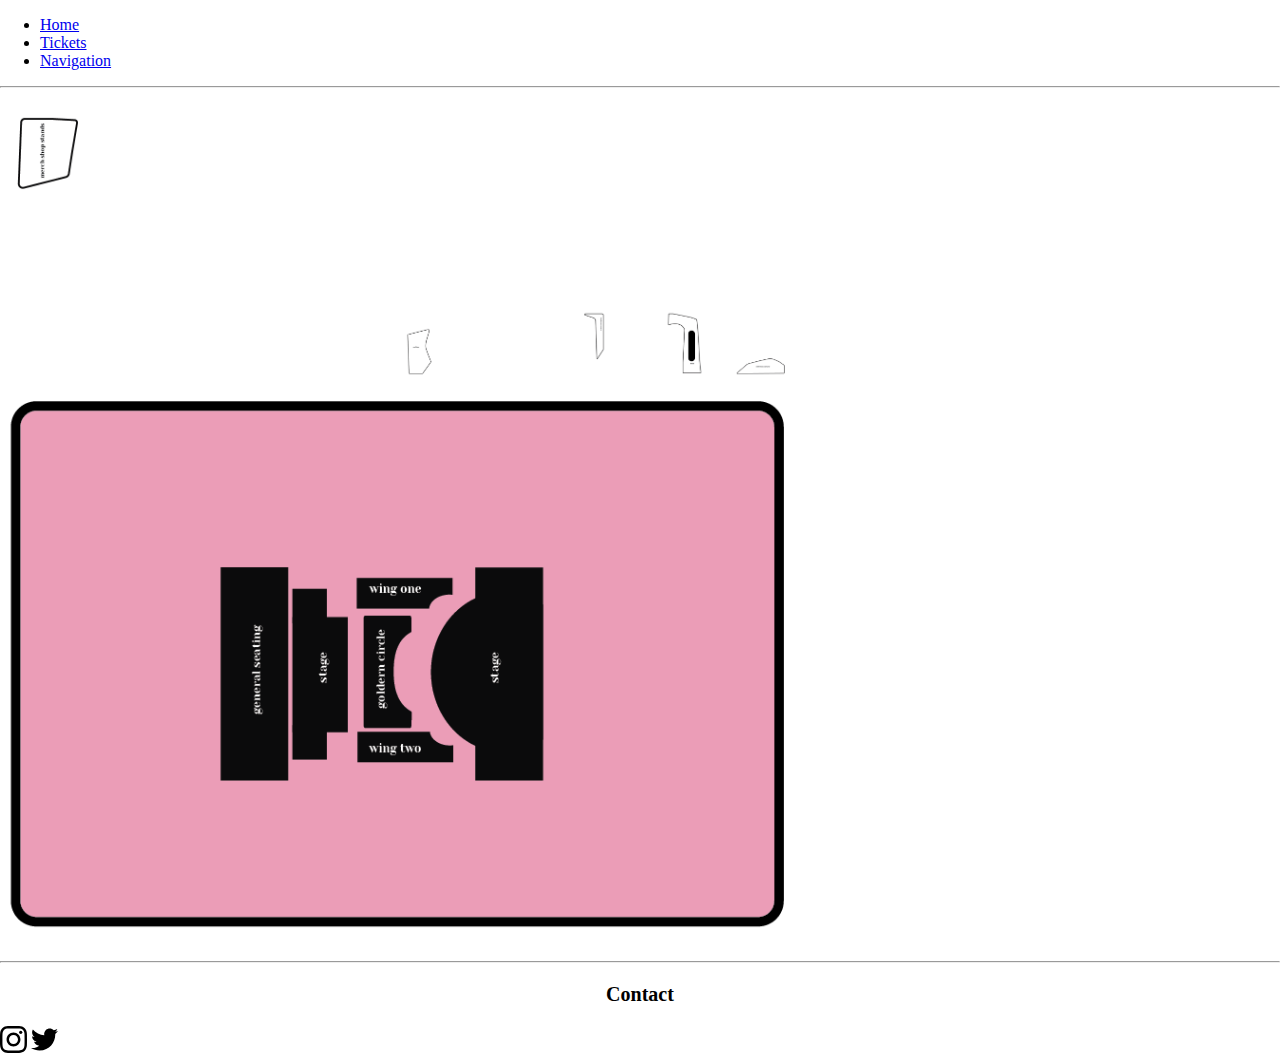
<file: Constitutional Hill.html>
﻿<!DOCTYPE html>

<html lang="en" xmlns="http://www.w3.org/1999/xhtml">
<head>
    <meta charset="utf-8" />
    <title></title>
    <link rel="stylesheet" href="StyleSheet1.css">
</head>
<style>
    h1 {
        font-family: 'Yeseva One';
        text-align: center;
        font-size: 90px;
    }

    h3 {
        font-size: 20px;
        text-align: center;
    }
    img{
       
    }
   
</style>
<body>
    <link href="https://fonts.googleapis.com/css2?family=Jost:wght@400;500&display=swap" rel="stylesheet">
    <link href="https://fonts.googleapis.com/css2?family=Yeseva+One&display=swap" rel="stylesheet">
    <link href="https://fonts.googleapis.com/css2?family=Noto+Sans+JP:wght@100&display=swap" rel="stylesheet">
    <nav class="navBar">
        <ul>
            <li><a href="index.html">Home</a> </li>
            <li> <a href="tickets.html">Tickets</a>
            <li><a href="Navigation.html">Navigation</a></li>
        </ul>
        <hr />
        <img src="Kirstenbosch map(merch)-01.png" alt="merch" width="400px" class="merch" />
        <img src="Kirstenbosch map(parking)-01.png" alt="merch" width="100px" class="parking" />
        <img src="Kirstenbosch map(conference centre)-01.png" alt="merch" width="100px" class="ccentre" />
        <img src="Kirstenbosch map(pond)-01.png" alt="merch" width="100px" class="pond" />
        <img src="Kirstenbosch map (collections nursery)-01.png" alt="merch" width="100px" class="nursery" />
        <img src="Kirstenbosch mapstage-01.png" alt="Map" width="800px" class="interact" />





        <hr />
        <h3>Contact</h3>
        <div class="contact">
            <a href="https://www.instagram.com/whoisumi/?hl=en"><img src="instagram.svg" width="27px" /></a>
            <a href="https://twitter.com/whoisumi?ref_src=twsrc%5Egoogle%7Ctwcamp%5Eserp%7Ctwgr%5Eauthor"><img src="twitter.svg" width="27px"</a>
        </div>

</body>
</html>
</file>
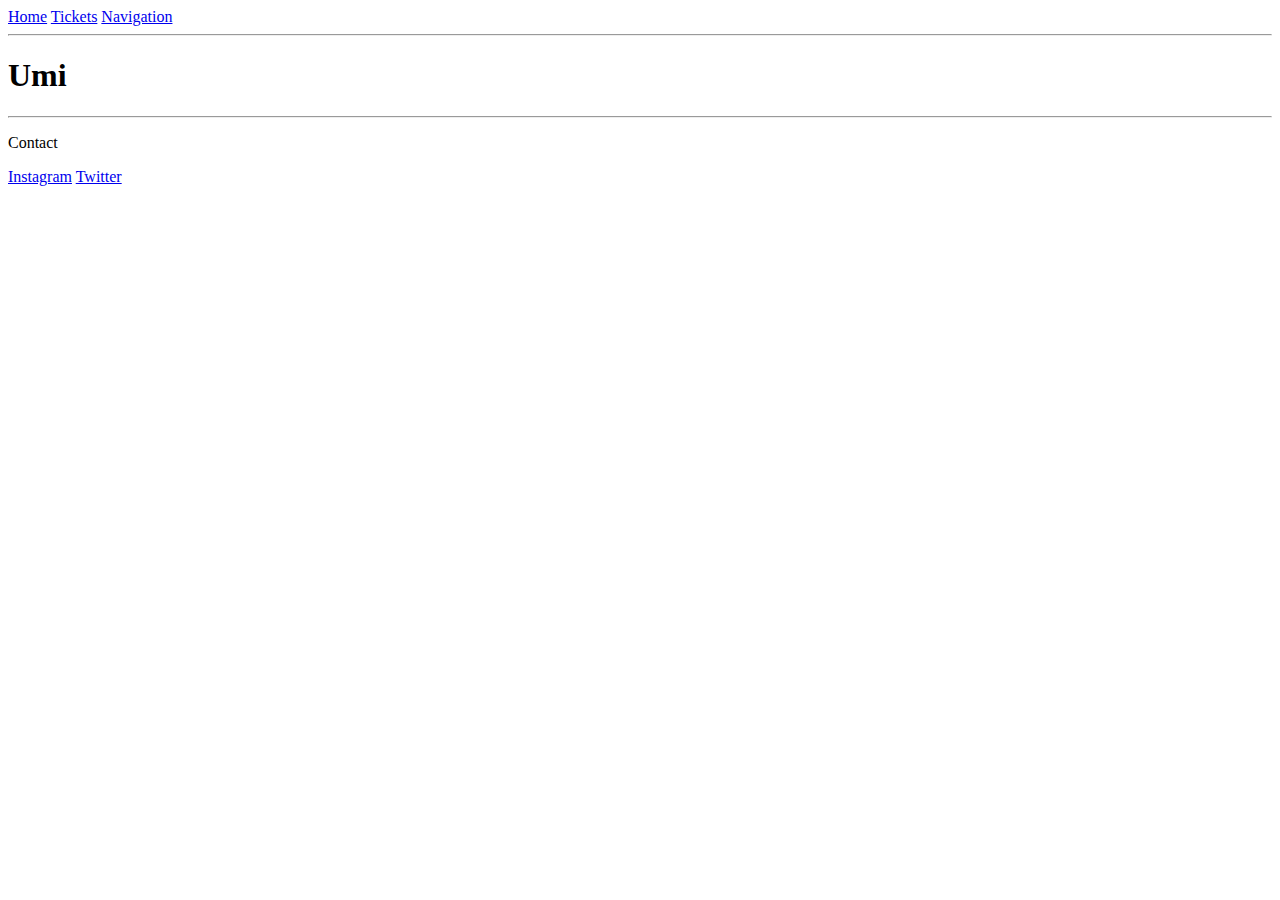
<file: Navigation.html>
﻿<!DOCTYPE html>

<html lang="en" xmlns="http://www.w3.org/1999/xhtml">
<head>
    <meta charset="utf-8" />
    <title>Navigation</title>
</head>
<body>
    <a href="index.html">Home</a>
    <a href="tickets.html">Tickets</a>
    <a href="Navigation.html">Navigation</a>
    <hr />
    <h1>Umi</h1>

    <hr />
    <p>Contact</p>
    <a href="https://www.instagram.com/whoisumi/?hl=en">Instagram</a>
    <a href="https://twitter.com/whoisumi?ref_src=twsrc%5Egoogle%7Ctwcamp%5Eserp%7Ctwgr%5Eauthor">Twitter</a>


</body>
</html>
</file>
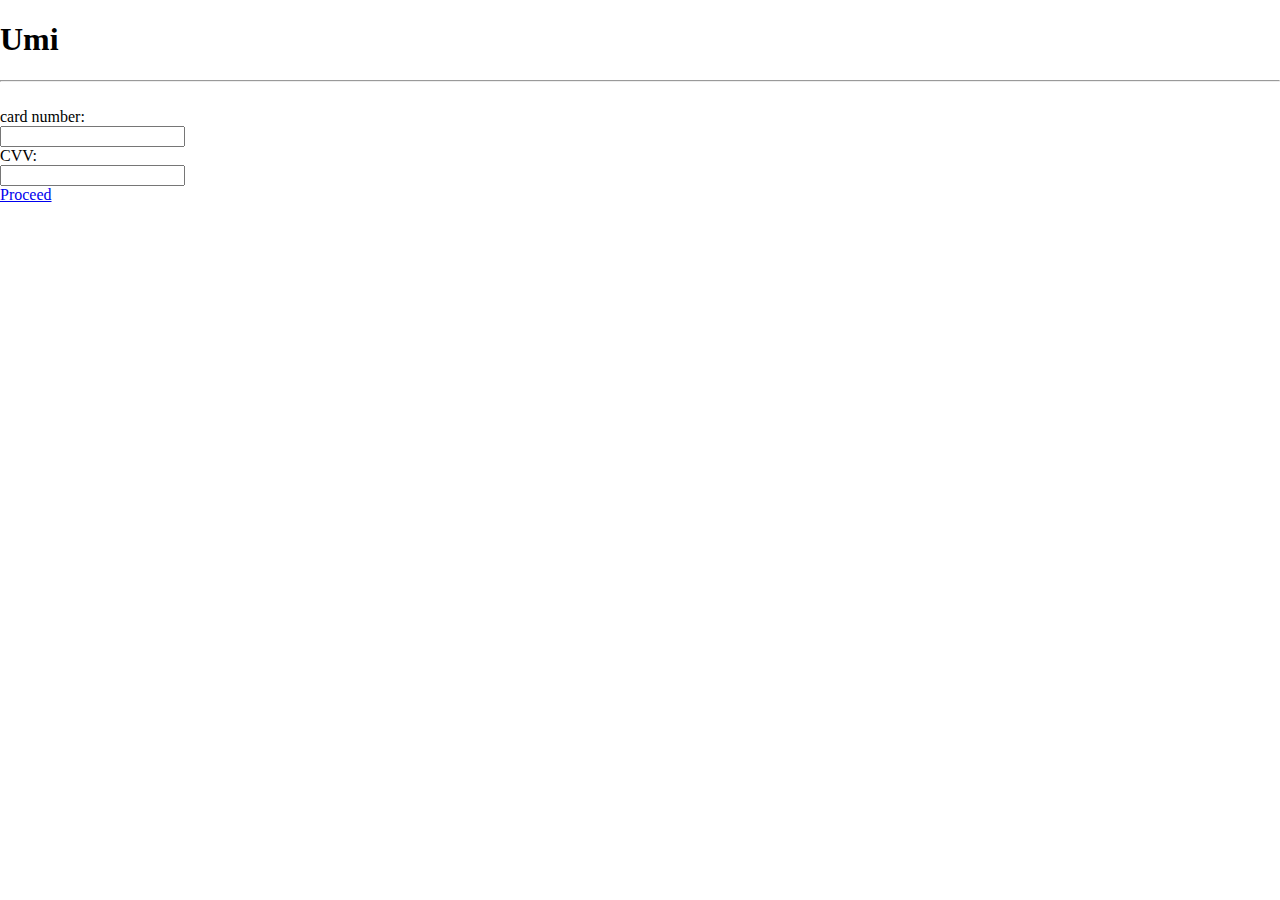
<file: Payment.html>
﻿<!DOCTYPE html>

<html lang="en" xmlns="http://www.w3.org/1999/xhtml">
<head>
    <meta charset="utf-8" />
    <title>Payment</title>
    <link rel="stylesheet" href="StyleSheet1.css">
</head>
<body>
    <h1>Umi</h1>
    <hr />
    
    <br />
    <label for="cnumber"> card number:</label><br>
    <input type="text" id="cnumber" name="cnumber">
    <br />

    <label for="cvvnum"> CVV:</label><br>
    <input type="text" id="cvvnum" name="cvvnum">
    <br />
    <a href="TicketPrinted.html" button type="button">Proceed</a>





</body>
</html>
</file>
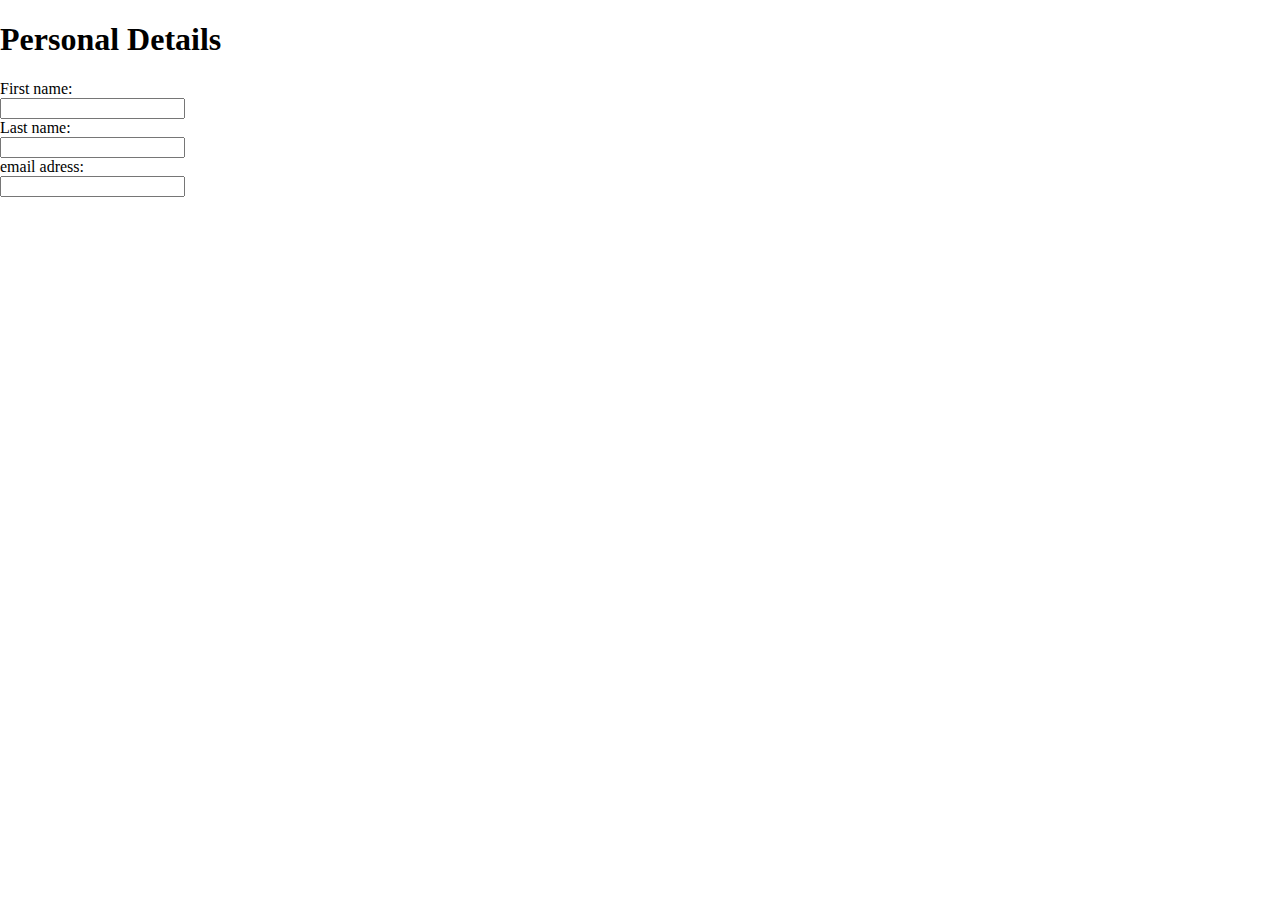
<file: Personal Details.html>
﻿<!DOCTYPE html>

<html lang="en" xmlns="http://www.w3.org/1999/xhtml">
<head>
    <meta charset="utf-8" />
    <title></title>
    <link rel="stylesheet" href="StyleSheet1.css">
</head>

<body>

    <h1>Personal Details</h1>
    <label for="fname">First name:</label><br>
    <input type="text" id="fname" name="fname"><br>
    <label for="lname">Last name:</label><br>
    <input type="text" id="lname" name="lname">
    <br />
    <label for="eadress"> email adress:</label><br>
    <input type="text" id="eadress" name="eadress">

</body>
</html>
</file>
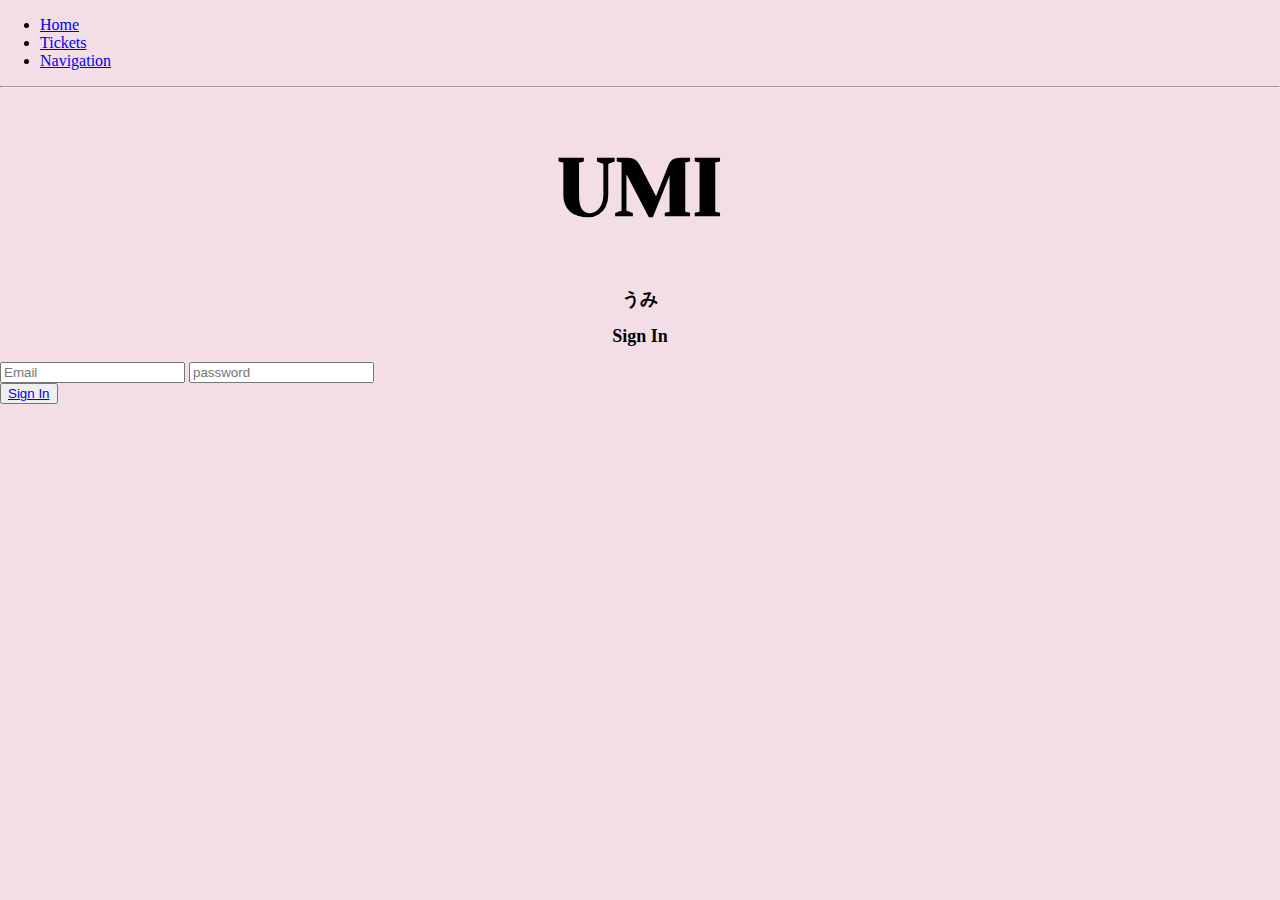
<file: signin.html>
﻿<!DOCTYPE html>

<html lang="en" xmlns="http://www.w3.org/1999/xhtml">
<head>
    <meta charset="utf-8" />
    <title></title>
    <link rel="stylesheet" href="StyleSheet1.css">
</head>
<style>
    h1 {
        text-align: center;
        font-size: 80px;
    }

    h2 {
        text-align: center;
        font-family: Jost;
        font-size: 18px;
    }
</style>

<body style="background-color: #F3DDE7;>
    <link href="https://fonts.googleapis.com/css2?family=Jost:wght@400;500&display=swap" rel="stylesheet">
    <link href="https://fonts.googleapis.com/css2?family=Yeseva+One&display=swap" rel="stylesheet">
    <link href="https://fonts.googleapis.com/css2?family=Noto+Sans+JP:wght@100&display=swap" rel="stylesheet">
    <nav class="navBar">
        <ul>
            <li><a href="index.html">Home</a> </li>
            <li> <a href="tickets.html">Tickets</a>
            <li><a href="Navigation.html">Navigation</a></li>
        </ul>

    </nav>
    <hr />
    <h1 style="font-family:'Yeseva One'">UMI</h1>
    <h2>うみ</h2>


    <div class="personaldetails">
        <pre><h2>Sign In</h2></pre>
        <div class="info">
            <input type="text" placeholder="Email" />
            <input type="password" placeholder="password" />
        </div>
        <div class="signIn">
            <button type="button" class="button">
                <span class="button__text">
                    <a href="Payment.html">Sign In</a>
                </span>
            </button>
        
    </div>
</body>
</html>
</file>
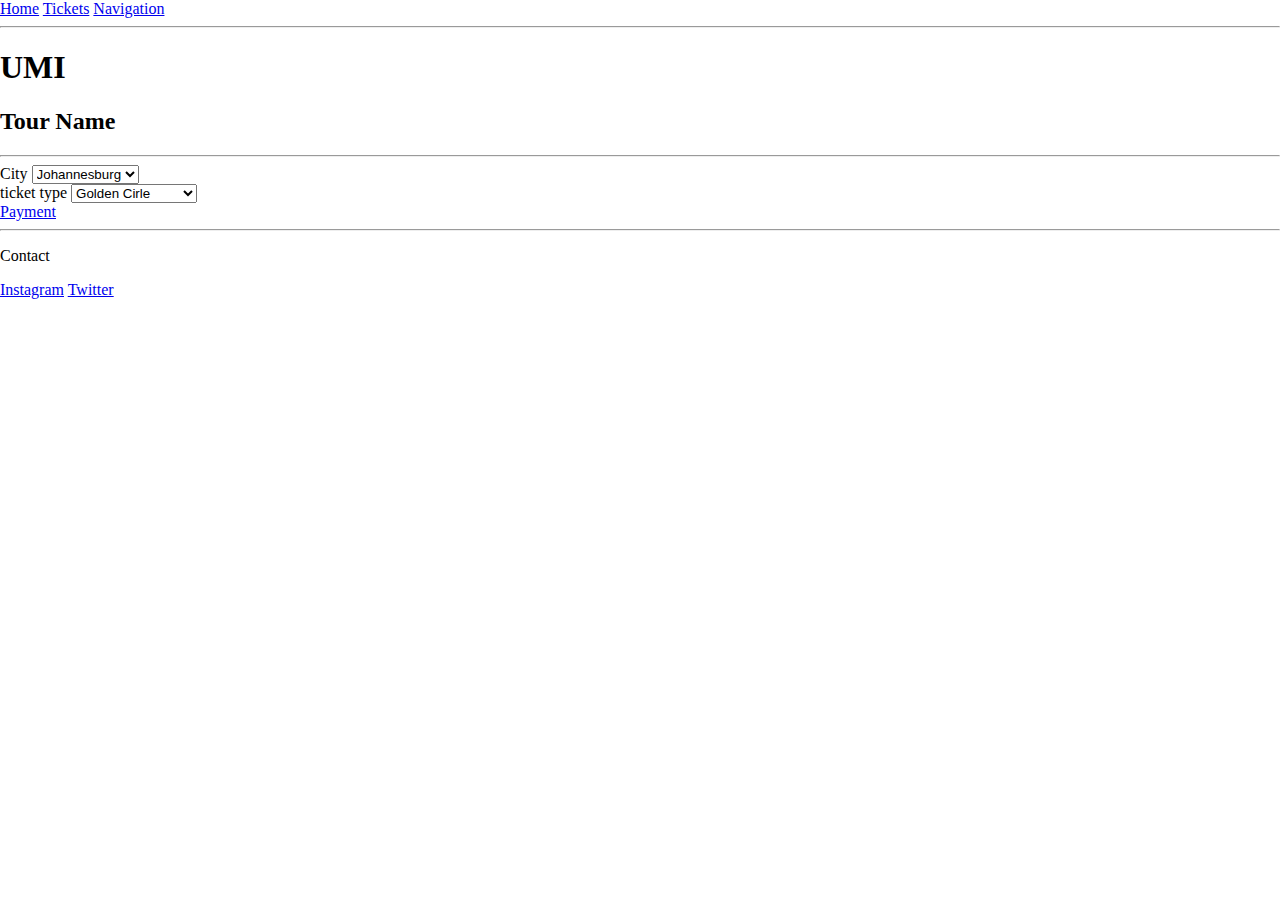
<file: tickets.html>
﻿<!DOCTYPE html>

<html lang="en" xmlns="http://www.w3.org/1999/xhtml">
<head>
    <meta charset="utf-8" />
    <title>Tickets</title>
    <link rel="stylesheet" href="StyleSheet1.css">

</head>
<body>
    <a href="index.html">Home</a>
    <a href="tickets.html">Tickets</a>
    <a href="Navigation.html">Navigation</a>
    <hr />

    <h1>UMI</h1>
    <h2>Tour Name</h2>
    <hr />
    <label for="cities">City</label>
    <select name="cities" id="cities">
        <option value="Johannesburg">Johannesburg</option>
        <option value="Cape Town">Cape Town</option>
        <option value="Durban">Durban</option>
    </select>
    <br />


    <label for="ticket type">ticket type</label>
    <select name="ticket type" id="ticket type">
        <option value="Golden Cirle">Golden Cirle</option>
        <option value="General Standing">General Standing</option>
        <option value="Standard">Standard</option>
    </select>
    <br />

    <a href="Payment.html"button type="button">Payment</a button>

    <hr />
    <p>Contact</p>
    <a href="https://www.instagram.com/whoisumi/?hl=en">Instagram</a>
    <a href="https://twitter.com/whoisumi?ref_src=twsrc%5Egoogle%7Ctwcamp%5Eserp%7Ctwgr%5Eauthor">Twitter</a>




</body>
</html>
</file>
<file: StyleSheet1.css>
﻿
body {
    margin:0;

}
</file>
